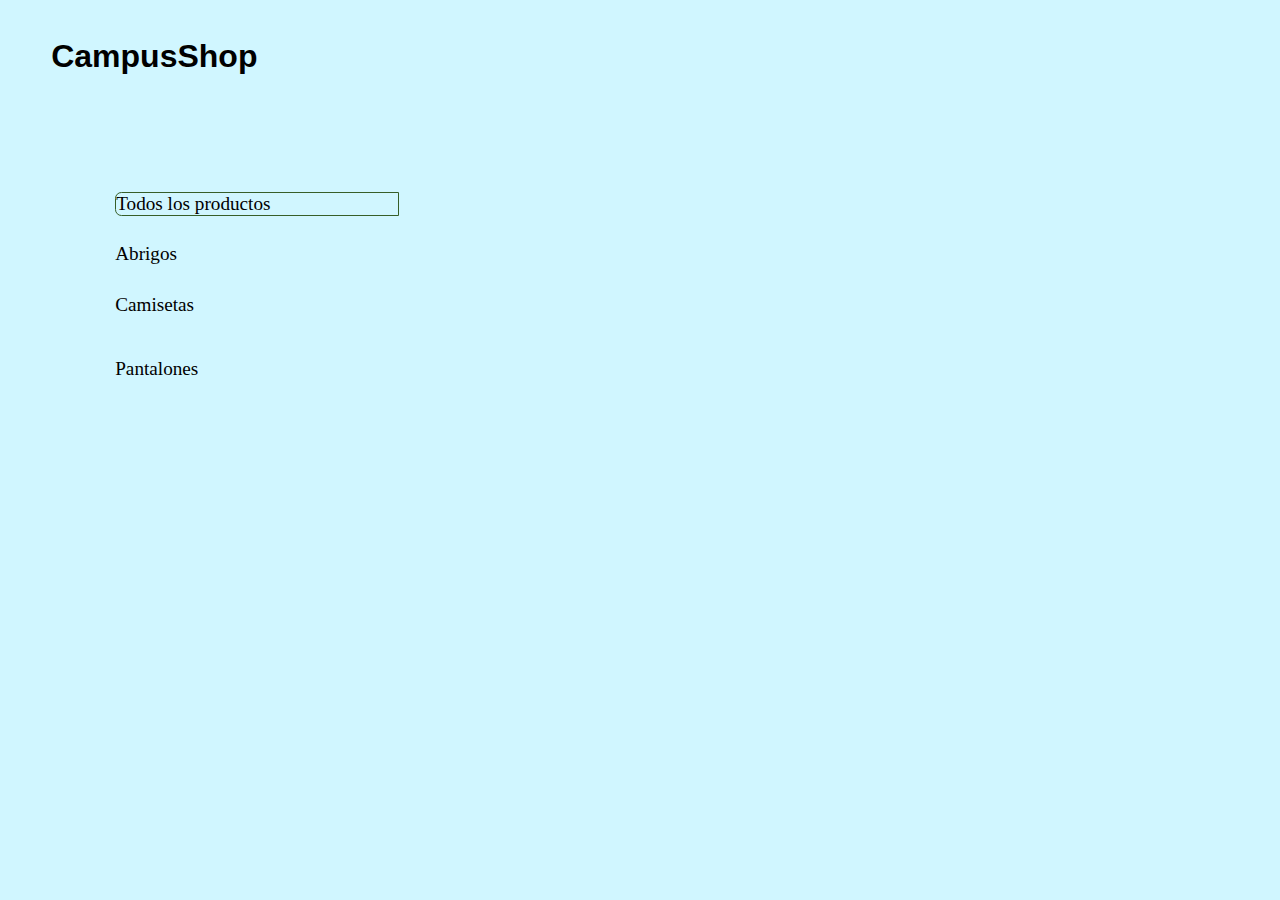
<file: index.html>
<!DOCTYPE html>
<html lang="es">
<head>
    <meta charset="UTF-8">
    <meta name="viewport" content="width=device-width, initial-scale=1.0">
    <title>CampusShop</title>
    <link rel="stylesheet" href="styles.css">
</head>
<body>
    <h1 class="titulo">CampusShop</h1>
    <a href="index.html" class="todos">Todos los productos</a>
    <a href="abrigos.html" class="abrigo">Abrigos</a>
    <a href="camisas.html" class="camisas">Camisetas</a>
    <a href="pantalones.html" class="pantalones">Pantalones</a>
</body>
</html>
</file>
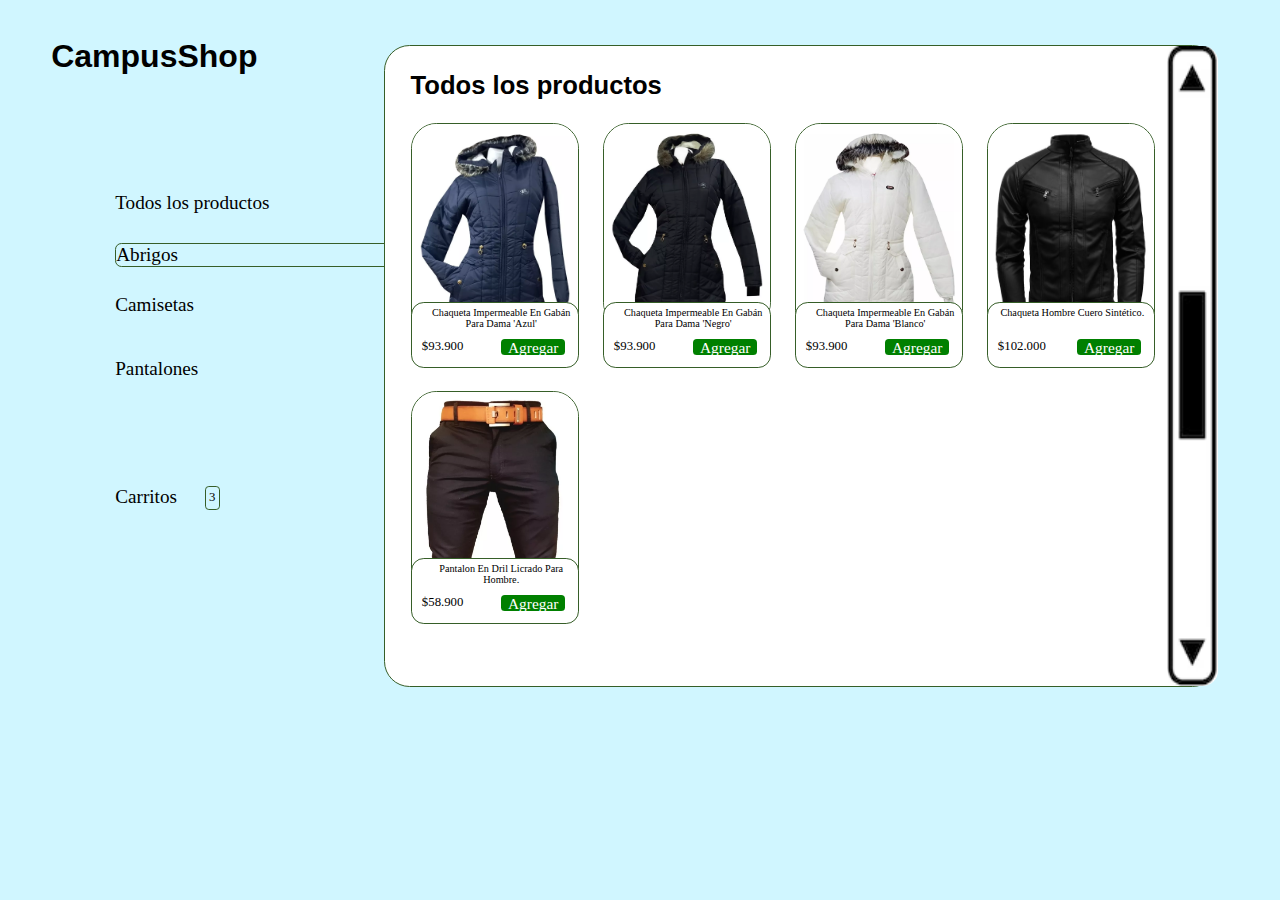
<file: abrigos.html>
<!DOCTYPE html>
<html lang="en">
<head>
    <meta charset="UTF-8">
    <meta name="viewport" content="width=device-width, initial-scale=1.0">
    <title>Abrigos</title>
    <link rel="stylesheet" href="abrigos.css">
</head>
<body>
    <h1 class="titulo">CampusShop</h1>
    <a href="index.html" class="todos">Todos los productos</a>
    <a href="abrigos.html" class="abrigo">Abrigos</a>
    <a href="camisas.html" class="camisas">Camisetas</a>
    <a href="pantalones.html" class="pantalones">Pantalones</a>
    <a href="carrito.html" class="carrito">Carritos</a>
    <p class="numero3">3</p>
    <div class="margen">
        <h1 class="Todos">Todos los productos</h1>
        <img src="./imagenes/D_NQ_NP_2X_787280-MCO51843885132_102022-F.webp" alt="Aid1" class="Aid1">
        <div class="dentro">
            <p class="numero">Chaqueta Impermeable En Gabán Para Dama 'Azul'</p>
            <p class="valor">$93.900</p>
            <a href="#" class="boton">Agregar</a>
        </div>
        <img src="./imagenes/Abrigo02.webp" alt="Aid2" class="Aid2">
        <div class="dentro1">
            <p class="numero">Chaqueta Impermeable En Gabán Para Dama 'Negro'</p>
            <p class="valor">$93.900</p>
            <a href="#" class="boton">Agregar</a>
        </div>
        <img src="./imagenes/abrigo03.webp" alt="Cid1" class="Cid1">
        <div class="dentro2">
            <p class="numero">Chaqueta Impermeable En Gabán Para Dama 'Blanco'</p>
            <p class="valor">$93.900</p>
            <a href="#" class="boton">Agregar</a>
        </div>
        <img src="./imagenes/abrigo04.webp" alt="Cid2" class="Cid2">
        <div class="dentro3">
            <p class="numero">Chaqueta Hombre Cuero Sintético.</p>
            <p class="valor">$102.000</p>
            <a href="#" class="boton">Agregar</a>
        </div>
        <img src="./imagenes/pantalon01.png" alt="Pid1" class="Pid1">
        <div class="dentro4">
            <p class="numero">Pantalon En Dril Licrado Para Hombre.</p>
            <p class="valor">$58.900</p>
            <a href="#" class="boton">Agregar</a>
        </div>
        
        <img src="./imagenes/barra-removebg-preview (1).png" alt="barra" class="barra">
    </div>
</body>
</html>
</file>
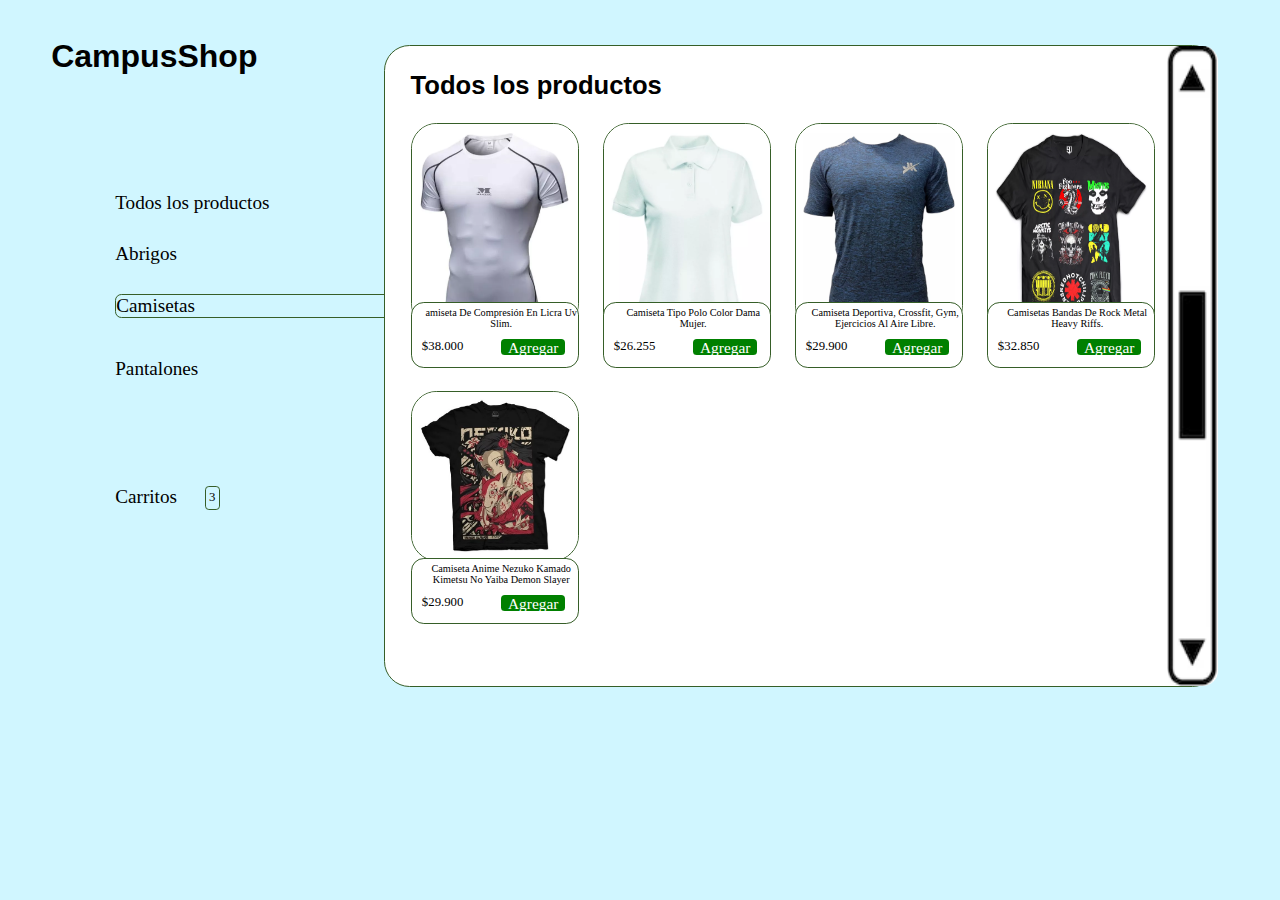
<file: camisas.html>
<!DOCTYPE html>
<html lang="en">
<head>
    <meta charset="UTF-8">
    <meta name="viewport" content="width=device-width, initial-scale=1.0">
    <title>Camisetas</title>
    <link rel="stylesheet" href="camistas.css">
</head>
<body>
    <h1 class="titulo">CampusShop</h1>
    <a href="index.html" class="todos">Todos los productos</a>
    <a href="abrigos.html" class="abrigo">Abrigos</a>
    <a href="camisas.html" class="camisas">Camisetas</a>
    <a href="pantalones.html" class="pantalones">Pantalones</a>
    <a href="carrito.html" class="carrito">Carritos</a>
    <p class="numero3">3</p>
    <div class="margen">
        <h1 class="Todos">Todos los productos</h1>
        <img src="./imagenes/camisa01.webp" alt="Aid1" class="Aid1">
        <div class="dentro">
            <p class="numero">amiseta De Compresión En Licra Uv Slim.</p>
            <p class="valor">$38.000</p>
            <a href="#" class="boton">Agregar</a>
        </div>
        <img src="./imagenes/camisa02.webp" alt="Aid2" class="Aid2">
        <div class="dentro1">
            <p class="numero">Camiseta Tipo Polo Color Dama Mujer.</p>
            <p class="valor">$26.255</p>
            <a href="#" class="boton">Agregar</a>
        </div>
        <img src="./imagenes/camisa03.webp" alt="Cid1" class="Cid1">
        <div class="dentro2">
            <p class="numero">Camiseta Deportiva, Crossfit, Gym, Ejercicios Al Aire Libre.</p>
            <p class="valor">$29.900</p>
            <a href="#" class="boton">Agregar</a>
        </div>
        <img src="./imagenes/camisa04.webp" alt="Cid2" class="Cid2">
        <div class="dentro3">
            <p class="numero">Camisetas Bandas De Rock Metal Heavy Riffs.</p>
            <p class="valor">$32.850</p>
            <a href="#" class="boton">Agregar</a>
        </div>
        <img src="./imagenes/camisa05.webp" alt="Pid1" class="Pid1">
        <div class="dentro4">
            <p class="numero">Camiseta Anime Nezuko Kamado Kimetsu No Yaiba Demon Slayer</p>
            <p class="valor">$29.900</p>
            <a href="#" class="boton">Agregar</a>
        </div>
        
        <img src="./imagenes/barra-removebg-preview (1).png" alt="barra" class="barra">
    </div>
</body>
</html>
</file>
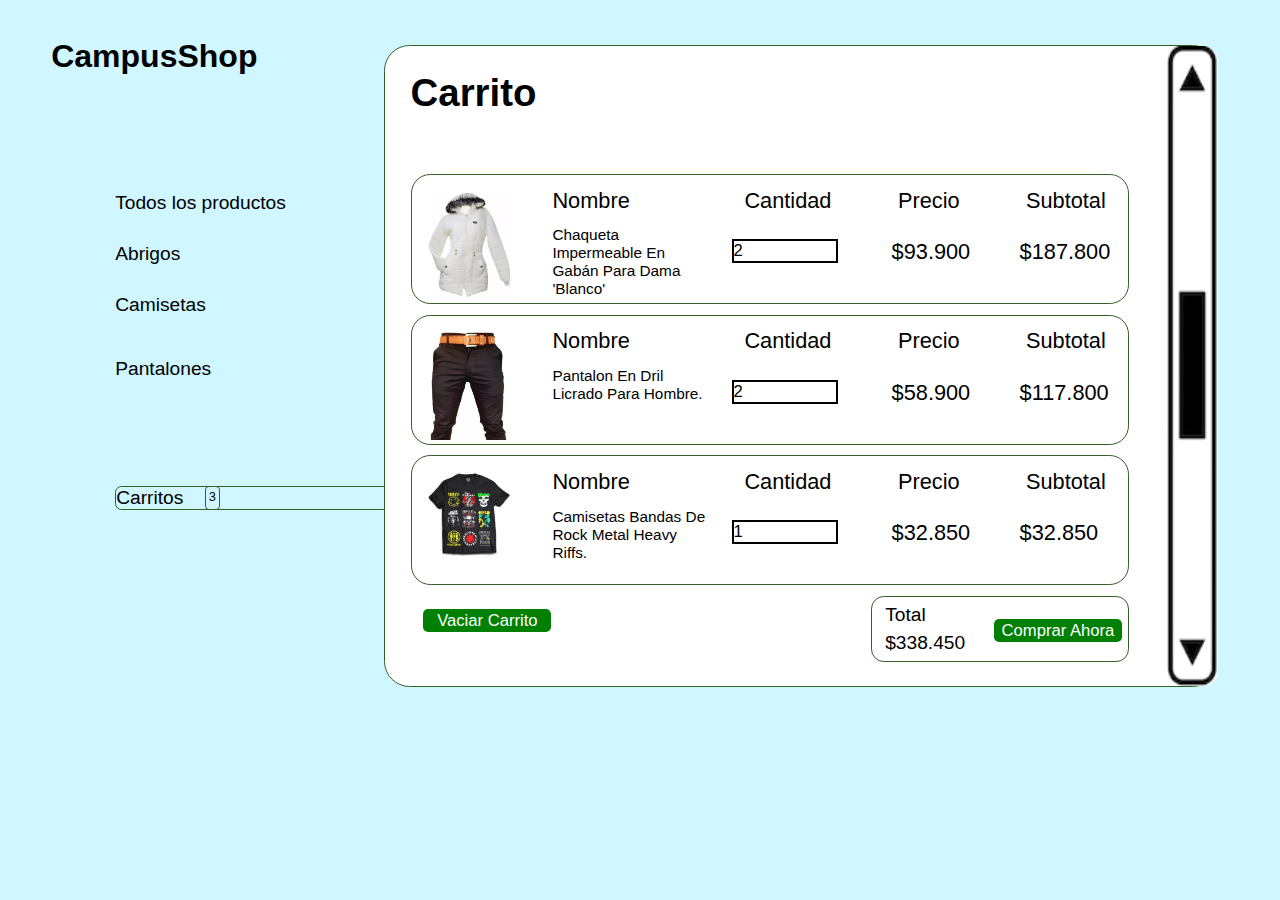
<file: carrito.html>
<!DOCTYPE html>
<html lang="en">
<head>
    <meta charset="UTF-8">
    <meta name="viewport" content="width=device-width, initial-scale=1.0">
    <title>Carritos</title>
    <link rel="stylesheet" href="carrito.css">
</head>
<body>
    <h1 class="titulo">CampusShop</h1>
    <a href="index.html" class="todos">Todos los productos</a>
    <a href="abrigos.html" class="abrigo">Abrigos</a>
    <a href="camisas.html" class="camisas">Camisetas</a>
    <a href="pantalones.html" class="pantalones">Pantalones</a>
    <a href="carrito.html" class="carrito">Carritos</a>
    <p class="numero3">3</p>
    <div class="margen">
        <h1 class="Todos">Carrito</h1>
        <div class="dentro1">
            <img src="imagenes/abrigo03.webp" alt="Aid3" class="Aid3">
            <p class="nombre">Nombre</p>
            <p class="nombre1">Chaqueta Impermeable En Gabán Para Dama 'Blanco'</p>
            <p class="cantidad">Cantidad</p>
            <p class="cantidad1">2</p>
            <p class="precio">Precio</p>
            <p class="precio1">$93.900</p>
            <p class="subtotal1">Subtotal</p>
            <p class="subtotal">$187.800</p>
        </div>
        <div class="dentro2">
            <img src="imagenes/pantalon01.png" alt="Aid3" class="Aid3">
            <p class="nombre">Nombre</p>
            <p class="nombre1">Pantalon En Dril Licrado Para Hombre.</p>
            <p class="cantidad">Cantidad</p>
            <p class="cantidad1">2</p>
            <p class="precio">Precio</p>
            <p class="precio1">$58.900</p>
            <p class="subtotal1">Subtotal</p>
            <p class="subtotal">$117.800</p>
        </div>
        <div class="dentro3">
            <img src="imagenes/camisa04.webp" alt="Aid3" class="Aid3">
            <p class="nombre">Nombre</p>
            <p class="nombre1">Camisetas Bandas De Rock Metal Heavy Riffs.</p>
            <p class="cantidad">Cantidad</p>
            <p class="cantidad1">1</p>
            <p class="precio">Precio</p>
            <p class="precio1">$32.850</p>
            <p class="subtotal1">Subtotal</p>
            <p class="subtotal">$32.850</p>
        </div>
        <a href="" class="vaciar">Vaciar Carrito</a>
        <div class="ultimo">
            <p class="total">Total</p>
            <p class="valor">$338.450</p>
            <a href="" class="boton">Comprar Ahora</a>
        </div>
        <img src="./imagenes/barra-removebg-preview (1).png" alt="barra" class="barra">
    </div>
</body>
</html>
</file>
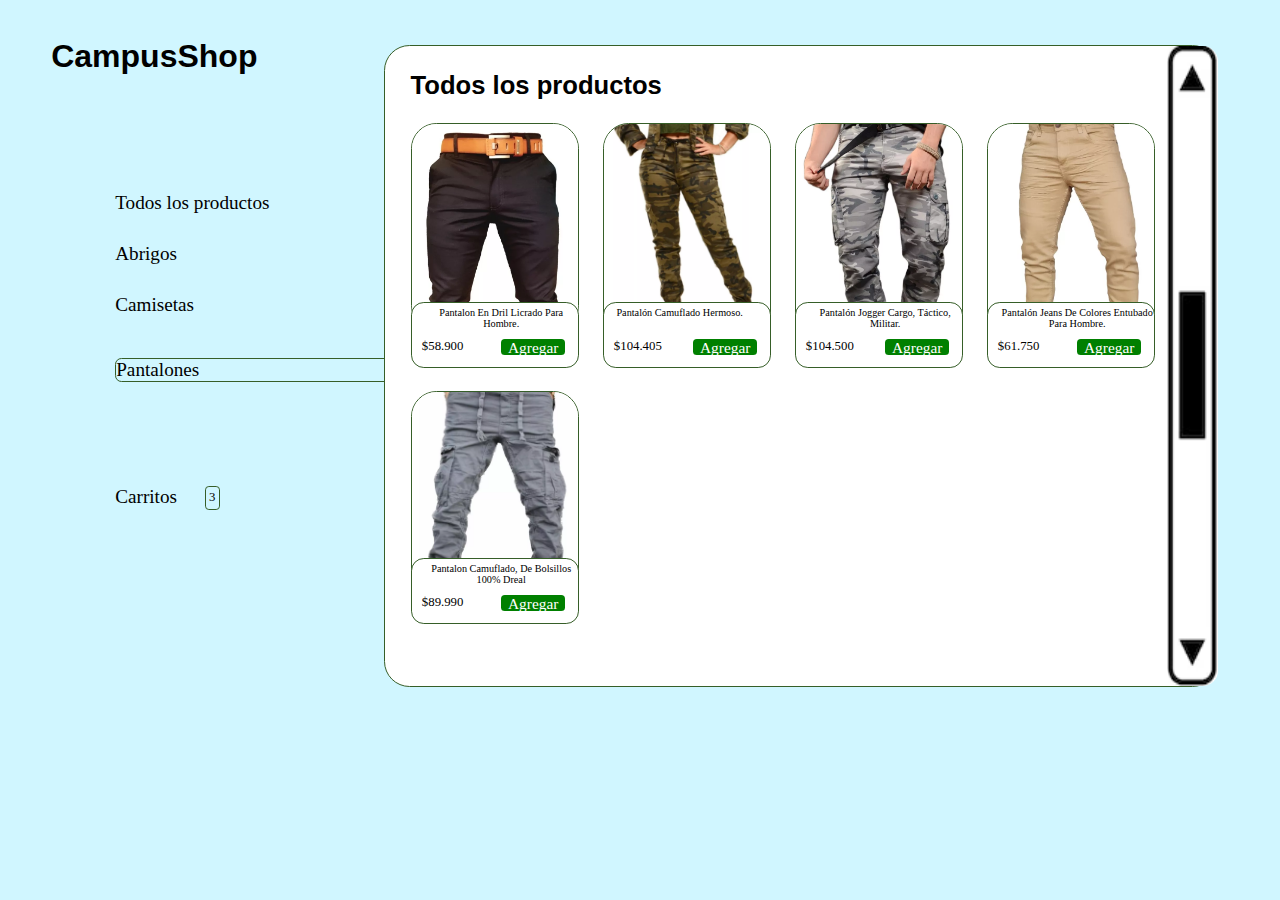
<file: pantalones.html>
<!DOCTYPE html>
<html lang="en">
<head>
    <meta charset="UTF-8">
    <meta name="viewport" content="width=device-width, initial-scale=1.0">
    <title>Pantalones</title>
    <link rel="stylesheet" href="pantalones.css">
</head>
<body>
    <h1 class="titulo">CampusShop</h1>
    <a href="index.html" class="todos">Todos los productos</a>
    <a href="abrigos.html" class="abrigo">Abrigos</a>
    <a href="camisas.html" class="camisas">Camisetas</a>
    <a href="pantalones.html" class="pantalones">Pantalones</a>
    <a href="carrito.html" class="carrito">Carritos</a>
    <p class="numero3">3</p>
    <div class="margen">
        <h1 class="Todos">Todos los productos</h1>
        <img src="./imagenes/pantalon01.png" alt="Aid1" class="Aid1">
        <div class="dentro">
            <p class="numero">Pantalon En Dril Licrado Para Hombre.</p>
            <p class="valor">$58.900</p>
            <a href="#" class="boton">Agregar</a>
        </div>
        <img src="./imagenes/pantalon02.webp" alt="Aid2" class="Aid2">
        <div class="dentro1">
            <p class="numero">Pantalón Camuflado Hermoso.</p>
            <p class="valor">$104.405</p>
            <a href="#" class="boton">Agregar</a>
        </div>
        <img src="./imagenes/pantalon03 (1).png" alt="Cid1" class="Cid1">
        <div class="dentro2">
            <p class="numero">Pantalón Jogger Cargo, Táctico, Militar.</p>
            <p class="valor">$104.500</p>
            <a href="#" class="boton">Agregar</a>
        </div>
        <img src="./imagenes/pantalon04 (1).png" alt="Cid2" class="Cid2">
        <div class="dentro3">
            <p class="numero">Pantalón Jeans De Colores Entubado Para Hombre.</p>
            <p class="valor">$61.750</p>
            <a href="#" class="boton">Agregar</a>
        </div>
        <img src="./imagenes/pantalon05.png" alt="Pid1" class="Pid1">
        <div class="dentro4">
            <p class="numero">Pantalon Camuflado, De Bolsillos 100% Dreal</p>
            <p class="valor">$89.990</p>
            <a href="#" class="boton">Agregar</a>
        </div>
        
        <img src="./imagenes/barra-removebg-preview (1).png" alt="barra" class="barra">
    </div>
</body>
</html>
</file>
<file: styles.css>
*{
    margin: 0;
    padding: 0;
}
body{
    background-color: #d0f6ff;
}
.titulo{
    position: absolute;
    top: 3vi;
    left: 4vi;
    font-size: 2.5vi;
    font-family:'Franklin Gothic Medium', 'Arial Narrow', Arial, sans-serif;
}
.todos{
    position: absolute;
    text-decoration: none;
    color: black;
    top: 15vi;
    left: 9vi;
    font-size: 1.5vi;
    border: 1px solid rgb(54, 94, 40);
    width: 22vi;
    border-radius: 0.5vi 0vi 0vi 0.5vi;

}
.abrigo{
    position: absolute;
    text-decoration: none;
    color: black;
    top: 19vi;
    left: 9vi;
    font-size: 1.5vi;
}
.abrigo:hover{
    border: 1px solid rgb(54, 94, 40);
    width: 22vi;
    border-radius: 0.5vi 0vi 0vi 0.5vi;
}
.camisas{
    position: absolute;
    text-decoration: none;
    color: black;
    top: 23vi;
    left: 9vi;
    font-size: 1.5vi;
}
.camisas:hover{
    border: 1px solid rgb(54, 94, 40);
    width: 22vi;
    border-radius: 0.5vi 0vi 0vi 0.5vi;
}
.pantalones{
    position: absolute;
    text-decoration: none;
    color: black;
    top: 28vi;
    left: 9vi;
    font-size: 1.5vi;
}
.pantalones:hover{
    border: 1px solid rgb(54, 94, 40);
    width: 22vi;
    border-radius: 0.5vi 0vi 0vi 0.5vi;
}
.carrito{
    position: absolute;
    text-decoration: none;
    color: black;
    top: 38vi;
    left: 9vi;
    font-size: 1.5vi;
}
.carrito:hover{
    border: 1px solid rgb(54, 94, 40);
    width: 22vi;
    border-radius: 0.5vi 0vi 0vi 0.5vi;
}
.numero3{
    position: absolute;
    font-size: 1vi;
    border: 1px solid rgb(54, 94, 40); 
    top: 38vi;
    left: 16vi;
    width: 1vi;
    text-align: center;
    height: 1.7vi;
    line-height: 1.6vi;
    border-radius: 0.3vi;
 }
 .margen{
    position: absolute;
    background-color: white;
    width: 65vi;
    height: 50vi;
    top: 3.5vi;
    left: 30vi;
    border-radius: 2vi;
    border: 1px solid rgb(54, 94, 40); 
 }
 .Todos{
    position: absolute;
    font-family:'Franklin Gothic Medium', 'Arial Narrow', Arial, sans-serif;
    font-size: 2vi;
    top: 2vi;
    left: 2vi;
 }
 .Aid1{
    position: absolute;
    width: 13vi;
    top: 6vi;
    left: 2vi;
    border-radius: 2vi;
    border: 1px solid rgb(54, 94, 40); 
 }
 .dentro{
    position: absolute;
    width: 13vi;
    height: 5vi;
    border: 1px solid rgb(54, 94, 40);
    border-radius: 1vi;
    background-color: white;
    top: 20vi;
    left: 2vi;
 }
 .numero{
    position: absolute;
    font-size: 0.8vi;
    top: 0.3vi;
    text-align: center;
 }
 .valor{
    position: absolute;
    font-size: 1vi;
    left: 0.8vi;
    top: 2.8vi;
 }
 .boton{
    position: absolute;
    text-align: center;
    text-decoration: none;
    color: white;
    background-color: green;
    font-size: 1.2vi;
    top: 2.8vi;
    left: 7vi;
    width: 5vi;
    height: 1.3vi;
    border-radius: 0.3vi;
 }
 .Aid2{
    position: absolute;
    width: 13vi;
    top: 6vi;
    left: 17vi;
    border-radius: 2vi;
    border: 1px solid rgb(54, 94, 40); 
 }
 .dentro1{
    position: absolute;
    width: 13vi;
    height: 5vi;
    border: 1px solid rgb(54, 94, 40);
    border-radius: 1vi;
    background-color: white;
    top: 20vi;
    left: 17vi;
 }
 .numero{
    position: absolute;
    font-size: 0.8vi;
    top: 0.3vi;
    text-align: center;
 }
 .valor{
    position: absolute;
    font-size: 1vi;
    left: 0.8vi;
    top: 2.8vi;
 }
 .boton{
    position: absolute;
    text-align: center;
    text-decoration: none;
    color: white;
    background-color: green;
    top: 2.8vi;
    left: 7vi;
    width: 5vi;
    height: 1.3vi;
    border-radius: 0.3vi;
 }
 .Cid1{
    position: absolute;
    width: 13vi;
    top: 6vi;
    left: 32vi;
    border-radius: 2vi;
    border: 1px solid rgb(54, 94, 40); 
 }
 .dentro2{
    position: absolute;
    width: 13vi;
    height: 5vi;
    border: 1px solid rgb(54, 94, 40);
    border-radius: 1vi;
    background-color: white;
    top: 20vi;
    left: 32vi;
 }
 .numero{
    position: absolute;
    font-size: 0.8vi;
    top: 0.3vi;
    text-align: center;
 }
 .valor{
    position: absolute;
    font-size: 1vi;
    left: 0.8vi;
    top: 2.8vi;
 }
 .boton{
    position: absolute;
    text-align: center;
    text-decoration: none;
    color: white;
    background-color: green;
    top: 2.8vi;
    left: 7vi;
    width: 5vi;
    height: 1.3vi;
    border-radius: 0.3vi;
 }
 .Cid2{
    position: absolute;
    width: 13vi;
    top: 6vi;
    left: 47vi;
    border-radius: 2vi;
    border: 1px solid rgb(54, 94, 40); 
 }
 .dentro3{
    position: absolute;
    width: 13vi;
    height: 5vi;
    border: 1px solid rgb(54, 94, 40);
    border-radius: 1vi;
    background-color: white;
    top: 20vi;
    left: 47vi;
 }
 .numero{
    position: absolute;
    font-size: 0.8vi;
    top: 0.3vi;
    text-align: center;
 }
 .valor{
    position: absolute;
    font-size: 1vi;
    left: 0.8vi;
    top: 2.8vi;
 }
 .boton{
    position: absolute;
    text-align: center;
    text-decoration: none;
    color: white;
    background-color: green;
    top: 2.8vi;
    left: 7vi;
    width: 5vi;
    height: 1.3vi;
    border-radius: 0.3vi;
 }
 .Pid1{
    position: absolute;
    width: 13vi;
    top: 27vi;
    left: 2vi;
    border-radius: 2vi;
    border: 1px solid rgb(54, 94, 40); 
 }
 .dentro4{
    position: absolute;
    width: 13vi;
    height: 5vi;
    border: 1px solid rgb(54, 94, 40);
    border-radius: 1vi;
    background-color: white;
    top: 40vi;
    left: 2vi;
 }
 .numero{
    position: absolute;
    font-size: 0.8vi;
    top: 0.3vi;
    text-align: center;
 }
 .valor{
    position: absolute;
    font-size: 1vi;
    left: 0.8vi;
    top: 2.8vi;
 }
 .boton{
    position: absolute;
    text-align: center;
    text-decoration: none;
    color: white;
    background-color: green;
    top: 2.8vi;
    left: 7vi;
    width: 5vi;
    height: 1.3vi;
    border-radius: 0.3vi;
 }
 .Pid2{
    position: absolute;
    width: 13vi;
    top: 27vi;
    left: 17vi;
    border-radius: 2vi;
    border: 1px solid rgb(54, 94, 40); 
 }
 .dentro5{
    position: absolute;
    width: 13vi;
    height: 5vi;
    border: 1px solid rgb(54, 94, 40);
    border-radius: 1vi;
    background-color: white;
    top: 40vi;
    left: 17vi;
 }
 .numero{
    position: absolute;
    font-size: 0.8vi;
    top: 0.3vi;
    text-align: center;
 }
 .valor{
    position: absolute;
    font-size: 1vi;
    left: 0.8vi;
    top: 2.8vi;
 }
 .boton{
    position: absolute;
    text-align: center;
    text-decoration: none;
    color: white;
    background-color: green;
    top: 2.8vi;
    left: 7vi;
    width: 5vi;
    height: 1.3vi;
    border-radius: 0.3vi;
 }
 .Pid3{
    position: absolute;
    width: 13vi;
    top: 27vi;
    left: 32vi;
    border-radius: 2vi;
    border: 1px solid rgb(54, 94, 40); 
 }
 .dentro6{
    position: absolute;
    width: 13vi;
    height: 5vi;
    border: 1px solid rgb(54, 94, 40);
    border-radius: 1vi;
    background-color: white;
    top: 40vi;
    left: 32vi;
 }
 .numero{
    position: absolute;
    font-size: 0.8vi;
    top: 0.3vi;
    text-align: center;
 }
 .valor{
    position: absolute;
    font-size: 1vi;
    left: 0.8vi;
    top: 2.8vi;
 }
 .boton{
    position: absolute;
    text-align: center;
    text-decoration: none;
    color: white;
    background-color: green;
    top: 2.8vi;
    left: 7vi;
    width: 5vi;
    height: 1.3vi;
    border-radius: 0.3vi;
 }
 .Pid4{
    position: absolute;
    width: 13vi;
    top: 27vi;
    left: 47vi;
    border-radius: 2vi;
    border: 1px solid rgb(54, 94, 40); 
 }
 .dentro7{
    position: absolute;
    width: 13vi;
    height: 5vi;
    border: 1px solid rgb(54, 94, 40);
    border-radius: 1vi;
    background-color: white;
    top: 40vi;
    left: 47vi;
 }
 .numero{
    position: absolute;
    font-size: 0.8vi;
    top: 0.3vi;
    text-align: center;
 }
 .valor{
    position: absolute;
    font-size: 1vi;
    left: 0.8vi;
    top: 2.8vi;
 }
 .boton{
    position: absolute;
    text-align: center;
    text-decoration: none;
    color: white;
    background-color: green;
    top: 2.8vi;
    left: 7vi;
    width: 5vi;
    height: 1.3vi;
    border-radius: 0.3vi;
 }
 .barra{
    position: absolute;
    top: 0vi;
    left: 61.1vi;
    width: 4vi;
    height: 50vi;
    border-radius: 0.5vi 1.2vi 1.2vi 0vi;
 }
 @media screen and (max-width: 600px) {
   .titulo{
      position: absolute;
      font-size: 7vi;
      left: 27.4vi;
   }
   .todos{
      font-size: 4vi;
      width: 33vi;
   }
   .abrigo{
      font-size: 4vi;
      left: 48vi;
      top: 15vi;
   }
   .abrigo:hover{
      border: none;
   }
   .camisas{
      font-size: 4vi;
      left: 69vi;
      top: 15vi;
   }
   .camisas:hover{
      border: none;
   }
   .pantalones{
      font-size: 4vi;
      left: 23vi;
      top: 23vi;
   }
   .pantalones:hover{
      border: none;
   }
   .carrito{
      font-size: 4vi;
      left: 53vi;
      top: 23vi;
   }
   .carrito:hover{
      border: none;
   }
   .numero3{
      left: 68vi;
      top: 23vi;
      width: 3vi;
      height: 4vi;
      line-height: 4vi;
      font-size: 3.5vi;
   }
   .margen{
      top: 40vi;
      left: 18vi;
      height: 150vi;
   }
   .Todos{
      font-size: 4vi;
      left: 10vi;
   }
   .Aid1{
      width: 50vi;
      top: 15vi;
      left: 7vi;
   }
   .dentro{
      width: 50vi;
      height: 15vi;
      top: 70vi;
      left: 7vi;
   }
   .numero{
      font-size: 3vi;
   }
   .valor{
      font-size: 3vi;
      top: 10vi;
   }
   .boton{
      width: 18vi;
      height: 3vi;
      top: 10vi;
      left: 30vi;
      font-size: 3vi;
   }
   .Aid2{
      width: 50vi;
      top: 86vi;
      left: 7vi;
   }
   .dentro1{
      width: 50vi;
      height: 15vi;
      top: 135vi;
      left: 7vi;
   }
   .Cid1{
      display: none;
   }
   .dentro2{
      display: none;
   }
   .Cid2{
      display: none;
   }
   .dentro3{
      display: none;
   }
   .Pid1{
      display: none;
   }
   .dentro4{
      display: none;
   }
   .Pid2{
      display: none;
   }
   .dentro5{
      display: none;
   }
   .Pid3{
      display: none;
   }
   .dentro6{
      display: none;
   }
   .Pid4{
      display: none;
   }
   .dentro7{
      display: none;
   }
   .barra{
      display: none;
   }
 }
</file>
<file: abrigos.css>
*{
    margin: 0;
    padding: 0;
}
body{
    background-color: #d0f6ff;
}
.titulo{
    position: absolute;
    top: 3vi;
    left: 4vi;
    font-size: 2.5vi;
    font-family:'Franklin Gothic Medium', 'Arial Narrow', Arial, sans-serif;
}
.todos{
    position: absolute;
    text-decoration: none;
    color: black;
    top: 15vi;
    left: 9vi;
    font-size: 1.5vi;
}
.todos:hover{
    border: 1px solid rgb(54, 94, 40);
    width: 22vi;
    border-radius: 0.5vi 0vi 0vi 0.5vi;
}
.abrigo{
    position: absolute;
    text-decoration: none;
    color: black;
    top: 19vi;
    left: 9vi;
    font-size: 1.5vi;
    border: 1px solid rgb(54, 94, 40);
    width: 22vi;
    border-radius: 0.5vi 0vi 0vi 0.5vi;
}

.camisas{
    position: absolute;
    text-decoration: none;
    color: black;
    top: 23vi;
    left: 9vi;
    font-size: 1.5vi;
}
.camisas:hover{
    border: 1px solid rgb(54, 94, 40);
    width: 22vi;
    border-radius: 0.5vi 0vi 0vi 0.5vi;
}
.pantalones{
    position: absolute;
    text-decoration: none;
    color: black;
    top: 28vi;
    left: 9vi;
    font-size: 1.5vi;
}
.pantalones:hover{
    border: 1px solid rgb(54, 94, 40);
    width: 22vi;
    border-radius: 0.5vi 0vi 0vi 0.5vi;
}
.carrito{
    position: absolute;
    text-decoration: none;
    color: black;
    top: 38vi;
    left: 9vi;
    font-size: 1.5vi;
}
.carrito:hover{
    border: 1px solid rgb(54, 94, 40);
    width: 22vi;
    border-radius: 0.5vi 0vi 0vi 0.5vi;
}
.numero3{
    position: absolute;
    font-size: 1vi;
    border: 1px solid rgb(54, 94, 40); 
    top: 38vi;
    left: 16vi;
    width: 1vi;
    text-align: center;
    height: 1.7vi;
    line-height: 1.6vi;
    border-radius: 0.3vi;
 }
 .margen{
    position: absolute;
    background-color: white;
    width: 65vi;
    height: 50vi;
    top: 3.5vi;
    left: 30vi;
    border-radius: 2vi;
    border: 1px solid rgb(54, 94, 40); 
 }
 .Todos{
    position: absolute;
    font-family:'Franklin Gothic Medium', 'Arial Narrow', Arial, sans-serif;
    font-size: 2vi;
    top: 2vi;
    left: 2vi;
 }
 .Aid1{
    position: absolute;
    width: 13vi;
    top: 6vi;
    left: 2vi;
    border-radius: 2vi;
    border: 1px solid rgb(54, 94, 40); 
 }
 .dentro{
    position: absolute;
    width: 13vi;
    height: 5vi;
    border: 1px solid rgb(54, 94, 40);
    border-radius: 1vi;
    background-color: white;
    top: 20vi;
    left: 2vi;
 }
 .numero{
    position: absolute;
    font-size: 0.8vi;
    top: 0.3vi;
    text-align: center;
 }
 .valor{
    position: absolute;
    font-size: 1vi;
    left: 0.8vi;
    top: 2.8vi;
 }
 .boton{
    position: absolute;
    text-align: center;
    text-decoration: none;
    color: white;
    background-color: green;
    font-size: 1.2vi;
    top: 2.8vi;
    left: 7vi;
    width: 5vi;
    height: 1.3vi;
    border-radius: 0.3vi;
 }
 .Aid2{
    position: absolute;
    width: 13vi;
    top: 6vi;
    left: 17vi;
    border-radius: 2vi;
    border: 1px solid rgb(54, 94, 40); 
 }
 .dentro1{
    position: absolute;
    width: 13vi;
    height: 5vi;
    border: 1px solid rgb(54, 94, 40);
    border-radius: 1vi;
    background-color: white;
    top: 20vi;
    left: 17vi;
 }
 .numero{
    position: absolute;
    font-size: 0.8vi;
    top: 0.3vi;
    text-align: center;
 }
 .valor{
    position: absolute;
    font-size: 1vi;
    left: 0.8vi;
    top: 2.8vi;
 }
 .boton{
    position: absolute;
    text-align: center;
    text-decoration: none;
    color: white;
    background-color: green;
    top: 2.8vi;
    left: 7vi;
    width: 5vi;
    height: 1.3vi;
    border-radius: 0.3vi;
 }
 .Cid1{
    position: absolute;
    width: 13vi;
    top: 6vi;
    left: 32vi;
    border-radius: 2vi;
    border: 1px solid rgb(54, 94, 40); 
 }
 .dentro2{
    position: absolute;
    width: 13vi;
    height: 5vi;
    border: 1px solid rgb(54, 94, 40);
    border-radius: 1vi;
    background-color: white;
    top: 20vi;
    left: 32vi;
 }
 .numero{
    position: absolute;
    font-size: 0.8vi;
    top: 0.3vi;
    text-align: center;
 }
 .valor{
    position: absolute;
    font-size: 1vi;
    left: 0.8vi;
    top: 2.8vi;
 }
 .boton{
    position: absolute;
    text-align: center;
    text-decoration: none;
    color: white;
    background-color: green;
    top: 2.8vi;
    left: 7vi;
    width: 5vi;
    height: 1.3vi;
    border-radius: 0.3vi;
 }
 .Cid2{
    position: absolute;
    width: 13vi;
    height: 17vi;
    top: 6vi;
    left: 47vi;
    border-radius: 2vi;
    border: 1px solid rgb(54, 94, 40); 
 }
 .dentro3{
    position: absolute;
    width: 13vi;
    height: 5vi;
    border: 1px solid rgb(54, 94, 40);
    border-radius: 1vi;
    background-color: white;
    top: 20vi;
    left: 47vi;
 }
 .numero{
    position: absolute;
    font-size: 0.8vi;
    top: 0.3vi;
    left: 1vi;
    text-align: center;
 }
 .valor{
    position: absolute;
    font-size: 1vi;
    left: 0.8vi;
    top: 2.8vi;
 }
 .boton{
    position: absolute;
    text-align: center;
    text-decoration: none;
    color: white;
    background-color: green;
    top: 2.8vi;
    left: 7vi;
    width: 5vi;
    height: 1.3vi;
    border-radius: 0.3vi;
 }
 .Pid1{
    position: absolute;
    width: 13vi;
    top: 27vi;
    left: 2vi;
    border-radius: 2vi;
    border: 1px solid rgb(54, 94, 40); 
 }
 .dentro4{
    position: absolute;
    width: 13vi;
    height: 5vi;
    border: 1px solid rgb(54, 94, 40);
    border-radius: 1vi;
    background-color: white;
    top: 40vi;
    left: 2vi;
 }
 .numero{
    position: absolute;
    font-size: 0.8vi;
    top: 0.3vi;
    text-align: center;
 }
 .valor{
    position: absolute;
    font-size: 1vi;
    left: 0.8vi;
    top: 2.8vi;
 }
 .boton{
    position: absolute;
    text-align: center;
    text-decoration: none;
    color: white;
    background-color: green;
    top: 2.8vi;
    left: 7vi;
    width: 5vi;
    height: 1.3vi;
    border-radius: 0.3vi;
 }
 
 .barra{
    position: absolute;
    top: 0vi;
    left: 61.1vi;
    width: 4vi;
    height: 50vi;
    border-radius: 0.5vi 1.2vi 1.2vi 0vi;
 }
</file>
<file: camistas.css>
*{
    margin: 0;
    padding: 0;
}
body{
    background-color: #d0f6ff;
}
.titulo{
    position: absolute;
    top: 3vi;
    left: 4vi;
    font-size: 2.5vi;
    font-family:'Franklin Gothic Medium', 'Arial Narrow', Arial, sans-serif;
}
.todos{
    position: absolute;
    text-decoration: none;
    color: black;
    top: 15vi;
    left: 9vi;
    font-size: 1.5vi;
}
.todos:hover{
    border: 1px solid rgb(54, 94, 40);
    width: 22vi;
    border-radius: 0.5vi 0vi 0vi 0.5vi;
}
.abrigo{
    position: absolute;
    text-decoration: none;
    color: black;
    top: 19vi;
    left: 9vi;
    font-size: 1.5vi;
}
.abrigo:hover{
    border: 1px solid rgb(54, 94, 40);
    width: 22vi;
    border-radius: 0.5vi 0vi 0vi 0.5vi;
}
.camisas{
    position: absolute;
    text-decoration: none;
    color: black;
    top: 23vi;
    left: 9vi;
    font-size: 1.5vi;
    border: 1px solid rgb(54, 94, 40);
    width: 22vi;
    border-radius: 0.5vi 0vi 0vi 0.5vi;
}

.pantalones{
    position: absolute;
    text-decoration: none;
    color: black;
    top: 28vi;
    left: 9vi;
    font-size: 1.5vi;
}
.pantalones:hover{
    border: 1px solid rgb(54, 94, 40);
    width: 22vi;
    border-radius: 0.5vi 0vi 0vi 0.5vi;
}
.carrito{
    position: absolute;
    text-decoration: none;
    color: black;
    top: 38vi;
    left: 9vi;
    font-size: 1.5vi;
}
.carrito:hover{
    border: 1px solid rgb(54, 94, 40);
    width: 22vi;
    border-radius: 0.5vi 0vi 0vi 0.5vi;
}
.numero3{
    position: absolute;
    font-size: 1vi;
    border: 1px solid rgb(54, 94, 40); 
    top: 38vi;
    left: 16vi;
    width: 1vi;
    text-align: center;
    height: 1.7vi;
    line-height: 1.6vi;
    border-radius: 0.3vi;
 }
 .margen{
    position: absolute;
    background-color: white;
    width: 65vi;
    height: 50vi;
    top: 3.5vi;
    left: 30vi;
    border-radius: 2vi;
    border: 1px solid rgb(54, 94, 40); 
 }
 .Todos{
    position: absolute;
    font-family:'Franklin Gothic Medium', 'Arial Narrow', Arial, sans-serif;
    font-size: 2vi;
    top: 2vi;
    left: 2vi;
 }
 .Aid1{
    position: absolute;
    width: 13vi;
    top: 6vi;
    left: 2vi;
    border-radius: 2vi;
    border: 1px solid rgb(54, 94, 40); 
 }
 .dentro{
    position: absolute;
    width: 13vi;
    height: 5vi;
    border: 1px solid rgb(54, 94, 40);
    border-radius: 1vi;
    background-color: white;
    top: 20vi;
    left: 2vi;
 }
 .numero{
    position: absolute;
    font-size: 0.8vi;
    top: 0.3vi;
    text-align: center;
 }
 .valor{
    position: absolute;
    font-size: 1vi;
    left: 0.8vi;
    top: 2.8vi;
 }
 .boton{
    position: absolute;
    text-align: center;
    text-decoration: none;
    color: white;
    background-color: green;
    font-size: 1.2vi;
    top: 2.8vi;
    left: 7vi;
    width: 5vi;
    height: 1.3vi;
    border-radius: 0.3vi;
 }
 .Aid2{
    position: absolute;
    width: 13vi;
    top: 6vi;
    left: 17vi;
    border-radius: 2vi;
    border: 1px solid rgb(54, 94, 40); 
 }
 .dentro1{
    position: absolute;
    width: 13vi;
    height: 5vi;
    border: 1px solid rgb(54, 94, 40);
    border-radius: 1vi;
    background-color: white;
    top: 20vi;
    left: 17vi;
 }
 .numero{
    position: absolute;
    font-size: 0.8vi;
    top: 0.3vi;
    text-align: center;
 }
 .valor{
    position: absolute;
    font-size: 1vi;
    left: 0.8vi;
    top: 2.8vi;
 }
 .boton{
    position: absolute;
    text-align: center;
    text-decoration: none;
    color: white;
    background-color: green;
    top: 2.8vi;
    left: 7vi;
    width: 5vi;
    height: 1.3vi;
    border-radius: 0.3vi;
 }
 .Cid1{
    position: absolute;
    width: 13vi;
    top: 6vi;
    left: 32vi;
    border-radius: 2vi;
    border: 1px solid rgb(54, 94, 40); 
 }
 .dentro2{
    position: absolute;
    width: 13vi;
    height: 5vi;
    border: 1px solid rgb(54, 94, 40);
    border-radius: 1vi;
    background-color: white;
    top: 20vi;
    left: 32vi;
 }
 .numero{
    position: absolute;
    font-size: 0.8vi;
    top: 0.3vi;
    text-align: center;
 }
 .valor{
    position: absolute;
    font-size: 1vi;
    left: 0.8vi;
    top: 2.8vi;
 }
 .boton{
    position: absolute;
    text-align: center;
    text-decoration: none;
    color: white;
    background-color: green;
    top: 2.8vi;
    left: 7vi;
    width: 5vi;
    height: 1.3vi;
    border-radius: 0.3vi;
 }
 .Cid2{
    position: absolute;
    width: 13vi;
    height: 17vi;
    top: 6vi;
    left: 47vi;
    border-radius: 2vi;
    border: 1px solid rgb(54, 94, 40); 
 }
 .dentro3{
    position: absolute;
    width: 13vi;
    height: 5vi;
    border: 1px solid rgb(54, 94, 40);
    border-radius: 1vi;
    background-color: white;
    top: 20vi;
    left: 47vi;
 }
 .numero{
    position: absolute;
    font-size: 0.8vi;
    top: 0.3vi;
    left: 1vi;
    text-align: center;
 }
 .valor{
    position: absolute;
    font-size: 1vi;
    left: 0.8vi;
    top: 2.8vi;
 }
 .boton{
    position: absolute;
    text-align: center;
    text-decoration: none;
    color: white;
    background-color: green;
    top: 2.8vi;
    left: 7vi;
    width: 5vi;
    height: 1.3vi;
    border-radius: 0.3vi;
 }
 .Pid1{
    position: absolute;
    width: 13vi;
    top: 27vi;
    left: 2vi;
    border-radius: 2vi;
    border: 1px solid rgb(54, 94, 40); 
 }
 .dentro4{
    position: absolute;
    width: 13vi;
    height: 5vi;
    border: 1px solid rgb(54, 94, 40);
    border-radius: 1vi;
    background-color: white;
    top: 40vi;
    left: 2vi;
 }
 .numero{
    position: absolute;
    font-size: 0.8vi;
    top: 0.3vi;
    text-align: center;
 }
 .valor{
    position: absolute;
    font-size: 1vi;
    left: 0.8vi;
    top: 2.8vi;
 }
 .boton{
    position: absolute;
    text-align: center;
    text-decoration: none;
    color: white;
    background-color: green;
    top: 2.8vi;
    left: 7vi;
    width: 5vi;
    height: 1.3vi;
    border-radius: 0.3vi;
 }
 
 .barra{
    position: absolute;
    top: 0vi;
    left: 61.1vi;
    width: 4vi;
    height: 50vi;
    border-radius: 0.5vi 1.2vi 1.2vi 0vi;
 }
</file>
<file: carrito.css>
*{
    margin: 0;
    padding: 0;
}
body{
    background-color: #d0f6ff;
    font-family:'Franklin Gothic Medium', 'Arial Narrow', Arial, sans-serif;
}
.titulo{
    position: absolute;
    top: 3vi;
    left: 4vi;
    font-size: 2.5vi;
    font-family:'Franklin Gothic Medium', 'Arial Narrow', Arial, sans-serif;
}
.todos{
    position: absolute;
    text-decoration: none;
    color: black;
    top: 15vi;
    left: 9vi;
    font-size: 1.5vi;
}
.todos:hover{
    border: 1px solid rgb(54, 94, 40);
    width: 22vi;
    border-radius: 0.5vi 0vi 0vi 0.5vi;
}
.abrigo{
    position: absolute;
    text-decoration: none;
    color: black;
    top: 19vi;
    left: 9vi;
    font-size: 1.5vi;
}
.abrigo:hover{
    border: 1px solid rgb(54, 94, 40);
    width: 22vi;
    border-radius: 0.5vi 0vi 0vi 0.5vi;
}
.camisas{
    position: absolute;
    text-decoration: none;
    color: black;
    top: 23vi;
    left: 9vi;
    font-size: 1.5vi;
}
.camisas:hover{
    border: 1px solid rgb(54, 94, 40);
    width: 22vi;
    border-radius: 0.5vi 0vi 0vi 0.5vi;
}

.pantalones{
    position: absolute;
    text-decoration: none;
    color: black;
    top: 28vi;
    left: 9vi;
    font-size: 1.5vi;
}
.pantalones:hover{
    border: 1px solid rgb(54, 94, 40);
    width: 22vi;
    border-radius: 0.5vi 0vi 0vi 0.5vi;
}

.carrito{
    position: absolute;
    text-decoration: none;
    color: black;
    top: 38vi;
    left: 9vi;
    font-size: 1.5vi;
    border: 1px solid rgb(54, 94, 40);
    width: 22vi;
    border-radius: 0.5vi 0vi 0vi 0.5vi;
}
.numero3{
    position: absolute;
    font-size: 1vi;
    border: 1px solid rgb(54, 94, 40); 
    top: 38vi;
    left: 16vi;
    width: 1vi;
    text-align: center;
    height: 1.7vi;
    line-height: 1.6vi;
    border-radius: 0.3vi;
 }
 .margen{
    position: absolute;
    background-color: white;
    width: 65vi;
    height: 50vi;
    top: 3.5vi;
    left: 30vi;
    border-radius: 2vi;
    border: 1px solid rgb(54, 94, 40); 
 }
 .Todos{
    position: absolute;
    font-family:'Franklin Gothic Medium', 'Arial Narrow', Arial, sans-serif;
    font-size: 3vi;
    top: 2vi;
    left: 2vi;
 }
 .dentro1{
    position: absolute;
    background-color: white;
    border: 1px solid rgb(54, 94, 40);
    width: 56vi;
    height: 10vi;
    left: 2vi;
    top: 10vi;
    border-radius: 1.5vi;
 }
 .Aid3{
    position: absolute;
    width: 7vi;
    left: 1vi;
    top: 1vi;
 }
 .nombre{
    position: absolute;
    font-size: 1.7vi;
    top: 1vi;
    left: 11vi;
 }
 .nombre1{
    position: absolute;
    font-size: 1.2vi;
    top: 4vi;
    left: 11vi;
    width: 12vi;
 }
 .cantidad{
    position: absolute;
    font-size: 1.7vi;
    top: 1vi;
    left: 26vi;
 }
 .cantidad1{
    position: absolute;
    font-size: 1.3vi;
    top: 5vi;
    left: 25vi;
    width: 8vi;
    border: 0.2vi solid black;
 }
 .precio{
    position: absolute;
    font-size: 1.7vi;
    top: 1vi;
    left: 38vi;
 }
 .precio1{
    position: absolute;
    font-size: 1.7vi;
    top: 5vi;
    left: 37.5vi;
 }
 .subtotal1{
    position: absolute;
    font-size: 1.7vi;
    top: 1vi;
    left: 48vi;
 }
 .subtotal{
    position: absolute;
    font-size: 1.7vi;
    top: 5vi;
    left: 47.5vi;
 }
 .dentro2{
    position: absolute;
    background-color: white;
    border: 1px solid rgb(54, 94, 40);
    width: 56vi;
    height: 10vi;
    left: 2vi;
    top: 21vi;
    border-radius: 1.5vi;
 }
 .dentro3{
    position: absolute;
    background-color: white;
    border: 1px solid rgb(54, 94, 40);
    width: 56vi;
    height: 10vi;
    left: 2vi;
    top: 32vi;
    border-radius: 1.5vi;
 }
 .vaciar{
    position: absolute;
    text-decoration: none;
    color: white;
    background-color: green;
    font-size: 1.3vi;
    width: 10vi;
    height: 1.8vi;
    border-radius: 0.4vi;
    line-height: 1.9vi;
    text-align: center;
    top: 44vi;
    left: 3vi;
 }
 .ultimo{
    position: absolute;
    background-color: white;
    border: 1px solid rgb(54, 94, 40);
    width: 20vi;
    height: 5vi;
    border-radius: 1vi;
    top: 43vi;
    left: 38vi;
 }
 .total{
    position: absolute;
    font-size: 1.5vi;
    left: 1vi;
    top: 0.5vi;
 }
 .valor{
    position: absolute;
    font-size: 1.5vi;
    left: 1vi;
    top: 2.7vi;
 }
 .boton{
    position: absolute;
    text-decoration: none;
    color: white;
    background-color: green;
    font-size: 1.3vi;
    width: 10vi;
    height: 1.8vi;
    border-radius: 0.4vi;
    line-height: 1.9vi;
    text-align: center;
    top: 1.7vi;
    left: 9.5vi;
 }
 .barra{
    position: absolute;
    top: 0vi;
    left: 61.1vi;
    width: 4vi;
    height: 50vi;
    border-radius: 0.5vi 1.2vi 1.2vi 0vi;
 }
</file>
<file: pantalones.css>
*{
    margin: 0;
    padding: 0;
}
body{
    background-color: #d0f6ff;
}
.titulo{
    position: absolute;
    top: 3vi;
    left: 4vi;
    font-size: 2.5vi;
    font-family:'Franklin Gothic Medium', 'Arial Narrow', Arial, sans-serif;
}
.todos{
    position: absolute;
    text-decoration: none;
    color: black;
    top: 15vi;
    left: 9vi;
    font-size: 1.5vi;
}
.todos:hover{
    border: 1px solid rgb(54, 94, 40);
    width: 22vi;
    border-radius: 0.5vi 0vi 0vi 0.5vi;
}
.abrigo{
    position: absolute;
    text-decoration: none;
    color: black;
    top: 19vi;
    left: 9vi;
    font-size: 1.5vi;
}
.abrigo:hover{
    border: 1px solid rgb(54, 94, 40);
    width: 22vi;
    border-radius: 0.5vi 0vi 0vi 0.5vi;
}
.camisas{
    position: absolute;
    text-decoration: none;
    color: black;
    top: 23vi;
    left: 9vi;
    font-size: 1.5vi;
}
.camisas:hover{
    border: 1px solid rgb(54, 94, 40);
    width: 22vi;
    border-radius: 0.5vi 0vi 0vi 0.5vi;
}

.pantalones{
    position: absolute;
    text-decoration: none;
    color: black;
    top: 28vi;
    left: 9vi;
    font-size: 1.5vi;
    border: 1px solid rgb(54, 94, 40);
    width: 22vi;
    border-radius: 0.5vi 0vi 0vi 0.5vi;
}

.carrito{
    position: absolute;
    text-decoration: none;
    color: black;
    top: 38vi;
    left: 9vi;
    font-size: 1.5vi;
}
.carrito:hover{
    border: 1px solid rgb(54, 94, 40);
    width: 22vi;
    border-radius: 0.5vi 0vi 0vi 0.5vi;
}
.numero3{
    position: absolute;
    font-size: 1vi;
    border: 1px solid rgb(54, 94, 40); 
    top: 38vi;
    left: 16vi;
    width: 1vi;
    text-align: center;
    height: 1.7vi;
    line-height: 1.6vi;
    border-radius: 0.3vi;
 }
 .margen{
    position: absolute;
    background-color: white;
    width: 65vi;
    height: 50vi;
    top: 3.5vi;
    left: 30vi;
    border-radius: 2vi;
    border: 1px solid rgb(54, 94, 40); 
 }
 .Todos{
    position: absolute;
    font-family:'Franklin Gothic Medium', 'Arial Narrow', Arial, sans-serif;
    font-size: 2vi;
    top: 2vi;
    left: 2vi;
 }
 .Aid1{
    position: absolute;
    width: 13vi;
    top: 6vi;
    left: 2vi;
    border-radius: 2vi;
    border: 1px solid rgb(54, 94, 40); 
 }
 .dentro{
    position: absolute;
    width: 13vi;
    height: 5vi;
    border: 1px solid rgb(54, 94, 40);
    border-radius: 1vi;
    background-color: white;
    top: 20vi;
    left: 2vi;
 }
 .numero{
    position: absolute;
    font-size: 0.8vi;
    top: 0.3vi;
    text-align: center;
 }
 .valor{
    position: absolute;
    font-size: 1vi;
    left: 0.8vi;
    top: 2.8vi;
 }
 .boton{
    position: absolute;
    text-align: center;
    text-decoration: none;
    color: white;
    background-color: green;
    font-size: 1.2vi;
    top: 2.8vi;
    left: 7vi;
    width: 5vi;
    height: 1.3vi;
    border-radius: 0.3vi;
 }
 .Aid2{
    position: absolute;
    width: 13vi;
    top: 6vi;
    left: 17vi;
    border-radius: 2vi;
    border: 1px solid rgb(54, 94, 40); 
 }
 .dentro1{
    position: absolute;
    width: 13vi;
    height: 5vi;
    border: 1px solid rgb(54, 94, 40);
    border-radius: 1vi;
    background-color: white;
    top: 20vi;
    left: 17vi;
 }
 .numero{
    position: absolute;
    font-size: 0.8vi;
    top: 0.3vi;
    text-align: center;
 }
 .valor{
    position: absolute;
    font-size: 1vi;
    left: 0.8vi;
    top: 2.8vi;
 }
 .boton{
    position: absolute;
    text-align: center;
    text-decoration: none;
    color: white;
    background-color: green;
    top: 2.8vi;
    left: 7vi;
    width: 5vi;
    height: 1.3vi;
    border-radius: 0.3vi;
 }
 .Cid1{
    position: absolute;
    width: 13vi;
    top: 6vi;
    left: 32vi;
    border-radius: 2vi;
    border: 1px solid rgb(54, 94, 40); 
 }
 .dentro2{
    position: absolute;
    width: 13vi;
    height: 5vi;
    border: 1px solid rgb(54, 94, 40);
    border-radius: 1vi;
    background-color: white;
    top: 20vi;
    left: 32vi;
 }
 .numero{
    position: absolute;
    font-size: 0.8vi;
    top: 0.3vi;
    text-align: center;
 }
 .valor{
    position: absolute;
    font-size: 1vi;
    left: 0.8vi;
    top: 2.8vi;
 }
 .boton{
    position: absolute;
    text-align: center;
    text-decoration: none;
    color: white;
    background-color: green;
    top: 2.8vi;
    left: 7vi;
    width: 5vi;
    height: 1.3vi;
    border-radius: 0.3vi;
 }
 .Cid2{
    position: absolute;
    width: 13vi;
    height: 17vi;
    top: 6vi;
    left: 47vi;
    border-radius: 2vi;
    border: 1px solid rgb(54, 94, 40); 
 }
 .dentro3{
    position: absolute;
    width: 13vi;
    height: 5vi;
    border: 1px solid rgb(54, 94, 40);
    border-radius: 1vi;
    background-color: white;
    top: 20vi;
    left: 47vi;
 }
 .numero{
    position: absolute;
    font-size: 0.8vi;
    top: 0.3vi;
    left: 1vi;
    text-align: center;
 }
 .valor{
    position: absolute;
    font-size: 1vi;
    left: 0.8vi;
    top: 2.8vi;
 }
 .boton{
    position: absolute;
    text-align: center;
    text-decoration: none;
    color: white;
    background-color: green;
    top: 2.8vi;
    left: 7vi;
    width: 5vi;
    height: 1.3vi;
    border-radius: 0.3vi;
 }
 .Pid1{
    position: absolute;
    width: 13vi;
    top: 27vi;
    left: 2vi;
    border-radius: 2vi;
    border: 1px solid rgb(54, 94, 40); 
 }
 .dentro4{
    position: absolute;
    width: 13vi;
    height: 5vi;
    border: 1px solid rgb(54, 94, 40);
    border-radius: 1vi;
    background-color: white;
    top: 40vi;
    left: 2vi;
 }
 .numero{
    position: absolute;
    font-size: 0.8vi;
    top: 0.3vi;
    text-align: center;
 }
 .valor{
    position: absolute;
    font-size: 1vi;
    left: 0.8vi;
    top: 2.8vi;
 }
 .boton{
    position: absolute;
    text-align: center;
    text-decoration: none;
    color: white;
    background-color: green;
    top: 2.8vi;
    left: 7vi;
    width: 5vi;
    height: 1.3vi;
    border-radius: 0.3vi;
 }
 
 .barra{
    position: absolute;
    top: 0vi;
    left: 61.1vi;
    width: 4vi;
    height: 50vi;
    border-radius: 0.5vi 1.2vi 1.2vi 0vi;
 }
</file>
